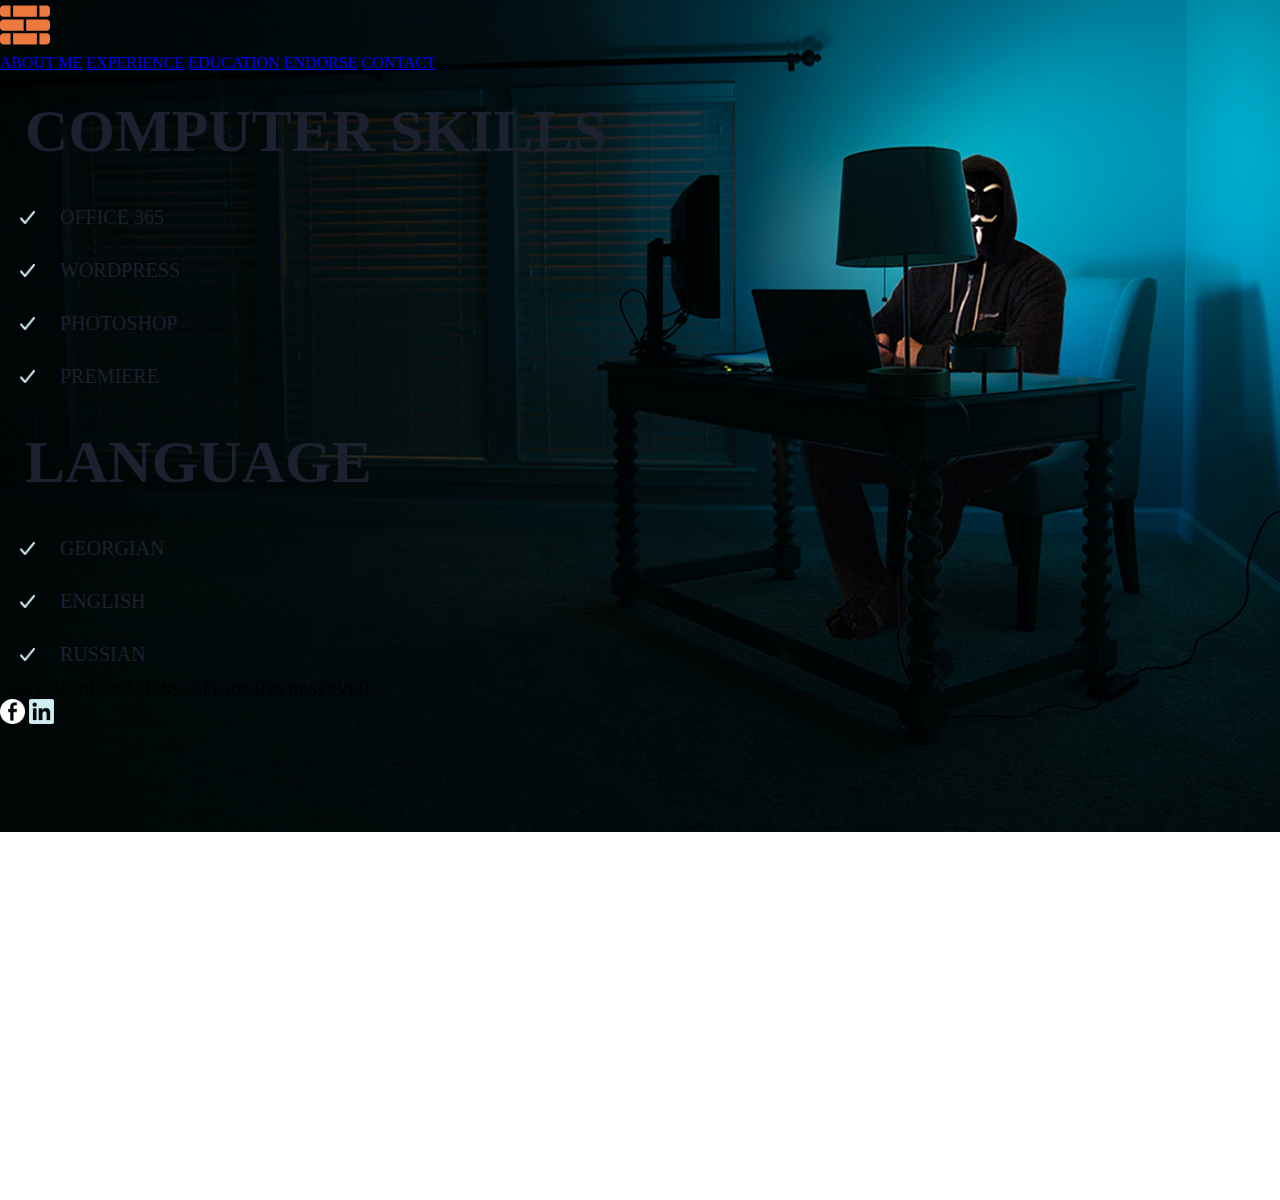
<file: index.html>
<!DOCTYPE html>
<html lang="en">
  <head>
    <title>Modern Alien</title>
    <link rel="stylesheet" href="./css/main.css" />
    <link rel="preconnect" href="https://fonts.googleapis.com" />
    <link rel="preconnect" href="https://fonts.gstatic.com" crossorigin />
    <link
      href="https://fonts.googleapis.com/css2?family=Share:ital,wght@0,400;0,700;1,400;1,700&display=swap"
      rel="stylesheet"
    />
  </head>
  
  <body class="bg-image">
    <header class="d-flex align-items-center">
      <nav class="container d-flex justify-content-between">
        <div>
          <a><img src="./assets/images/logo.svg" alt="logo" width="50px"
          /></a>
        </div>
        <div class="d-flex animation first-menu align-items-center">
          <a href="./about-me.html">ABOUT ME</a>
          <a href="./experience.html">EXPERIENCE</a>
          <a href="./education.html">EDUCATION</a>
          <a href="./endorse.html">ENDORSE</a>
          <a href="./contact.html">CONTACT</a>
        </div>
      </nav>
    </header>
    <div
      class="flex-container align-items-center"
    >
      <div class="h1-hover">
        <h1>COMPUTER SKILLS</h1>
      </div>
      <div class="skills-list">
        <div class="skills-a"><img src="./assets/icons/checkbox.png" alt="check" width="15px">&nbsp&nbsp&nbsp&nbsp&nbsp<a></a>OFFICE 365</a></div>
        <div class="skills-a "><img src="./assets/icons/checkbox.png" alt="check" width="15px">&nbsp&nbsp&nbsp&nbsp&nbsp<a></a>WORDPRESS</a></div>
        <div class="skills-a "><img src="./assets/icons/checkbox.png" alt="check" width="15px">&nbsp&nbsp&nbsp&nbsp&nbsp<a></a>PHOTOSHOP</a></div>
        <div class="skills-a "><img src="./assets/icons/checkbox.png" alt="check" width="15px">&nbsp&nbsp&nbsp&nbsp&nbsp<a></a>PREMIERE</a></div>
      </div>
      <div class="h1-hover">
        <h1>LANGUAGE</h1>
      </div>
      <div class="skills-list">
        <div class="skills-a"><img src="./assets/icons/checkbox.png" alt="check" width="15px">&nbsp&nbsp&nbsp&nbsp&nbsp<a></a>GEORGIAN</a></div>
        <div class="skills-a "><img src="./assets/icons/checkbox.png" alt="check" width="15px">&nbsp&nbsp&nbsp&nbsp&nbsp<a></a>ENGLISH</a></div>
        <div class="skills-a "><img src="./assets/icons/checkbox.png" alt="check" width="15px">&nbsp&nbsp&nbsp&nbsp&nbsp<a></a>RUSSIAN</a></div>
      </div>
    </div>
    <footer class="d-flex align-items-center">
      <div class="d-flex container justify-content-between">
        <p>2022 © MODERN ALIENS | ALL RIGHTS RESERVED</p>
        <p>
         <a href="https://www.facebook.com/sandro.javaxishvili.5" target="_blank"><img src="./assets/icons/fb-icon.png" alt="facebook" width="25px"/></a>
         <a href="https://www.linkedin.com/in/aleksandre-javakhishvili/" target="_blank"><img
            src="./assets/icons/linkedin-icon.png"
            alt="linkedin"
            width="25px"
          /></a>
        </p>
      </div>
    </footer>
    <script src="./javascript/index.js"></script>
  </body>
</html>
</file>
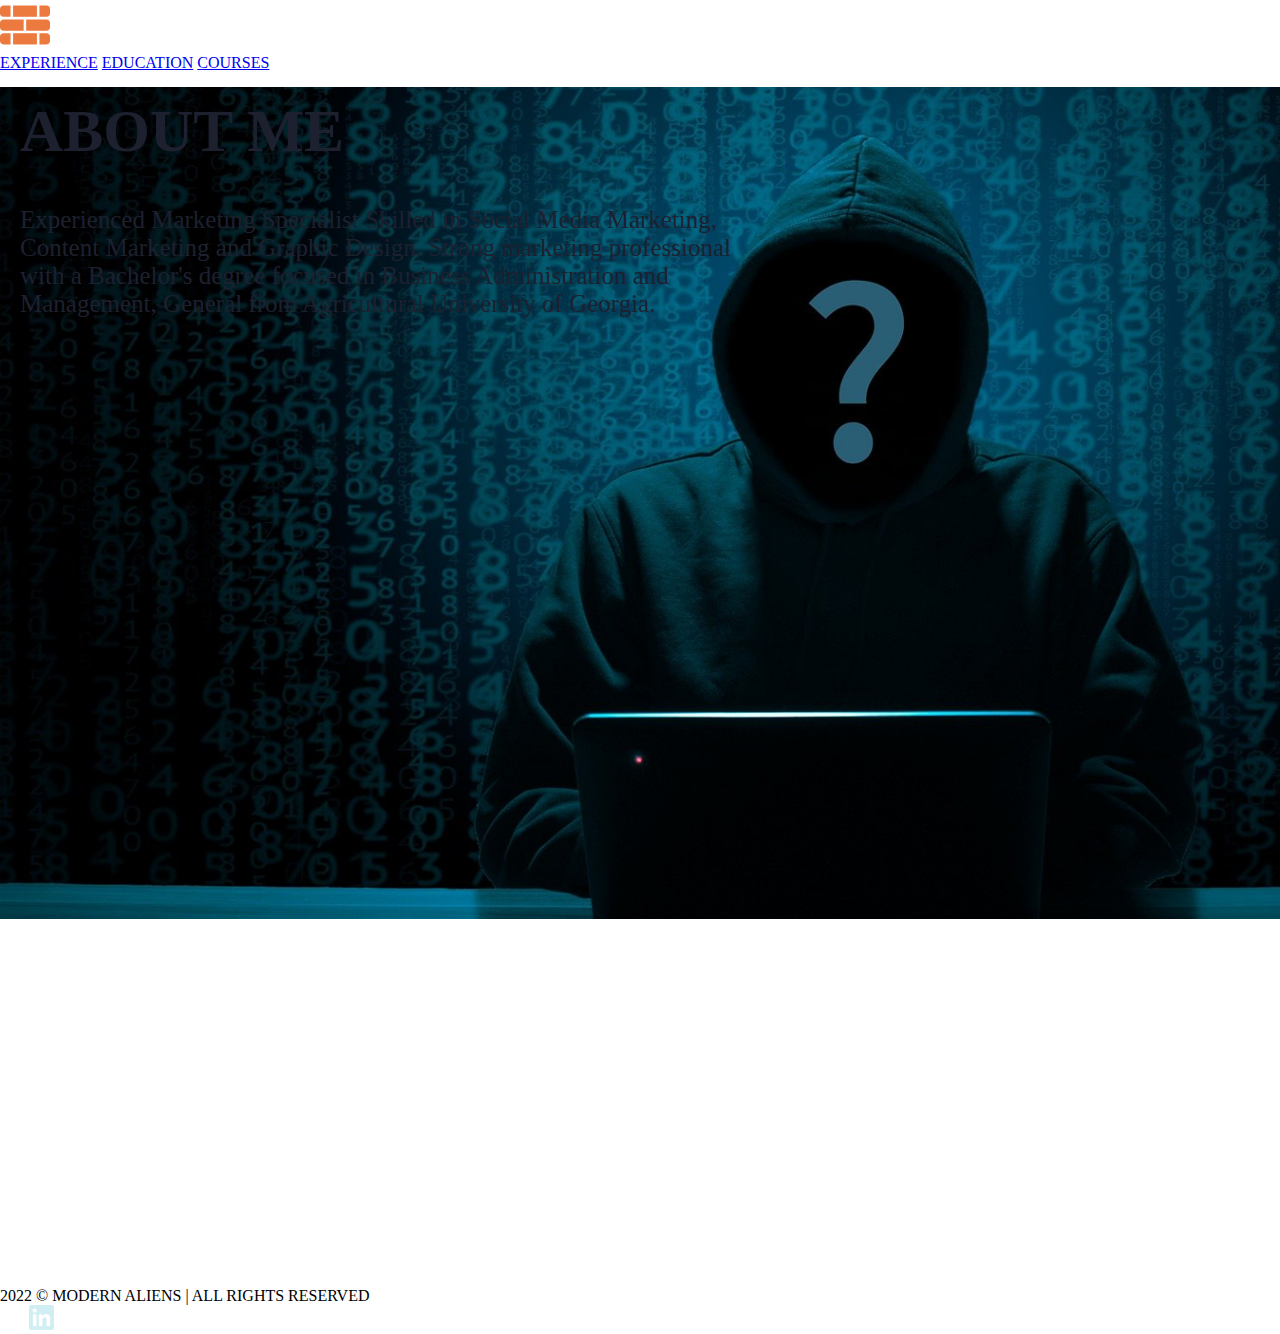
<file: about-me.html>
<!DOCTYPE html>
<html lang="en">
  <head>
    <title>Modern Alien</title>
    <link rel="stylesheet" href="./css/main.css" />
    <link rel="preconnect" href="https://fonts.googleapis.com" />
    <link rel="preconnect" href="https://fonts.gstatic.com" crossorigin />
    <link
      href="https://fonts.googleapis.com/css2?family=Share:ital,wght@0,400;0,700;1,400;1,700&display=swap"
      rel="stylesheet"
    />
  </head>
  <body>
    <header class="d-flex align-items-center">
      <nav class="container d-flex justify-content-between">
        <div>
          <a href="./index.html"><img src="./assets/images/logo.svg" alt="facebook" width="50px"
          /></a>
        </div>
        <div class="d-flex animation first-menu align-items-center">
          <a href="./experience.html">EXPERIENCE</a>
          <a href="#">EDUCATION</a>
          <a href="#">COURSES</a>
        </div>
      </nav>
    </header>
    <div
      class="bg-image-about flex-container align-items-center"
    >
      <div class="h1-hover-about">
        <h1>ABOUT ME</h1>
      </div>
      <div class="skills-list">
       <p class="skills-a-about"> Experienced Marketing Specialist Skilled in Social Media Marketing, <br> Content Marketing and Graphic Design. Strong marketing professional <br> with a Bachelor's degree focused in Business Administration and <br> Management, General from Agricultural University of Georgia.</p>
      </div>
    </div>
    <footer class="d-flex align-items-center">
      <div class="d-flex container justify-content-between">
        <p>2022 © MODERN ALIENS | ALL RIGHTS RESERVED</p>
        <p>
         <a href="https://www.facebook.com/sandro.javaxishvili.5" target="_blank"><img src="./assets/icons/fb-icon.png" alt="facebook" width="25px"/></a>
         <a href="https://www.linkedin.com/in/aleksandre-javakhishvili/" target="_blank"><img
            src="./assets/icons/linkedin-icon.png"
            alt="linkedin"
            width="25px"
          /></a>
        </p>
      </div>
    </footer>
  </body>
</html>
</file>
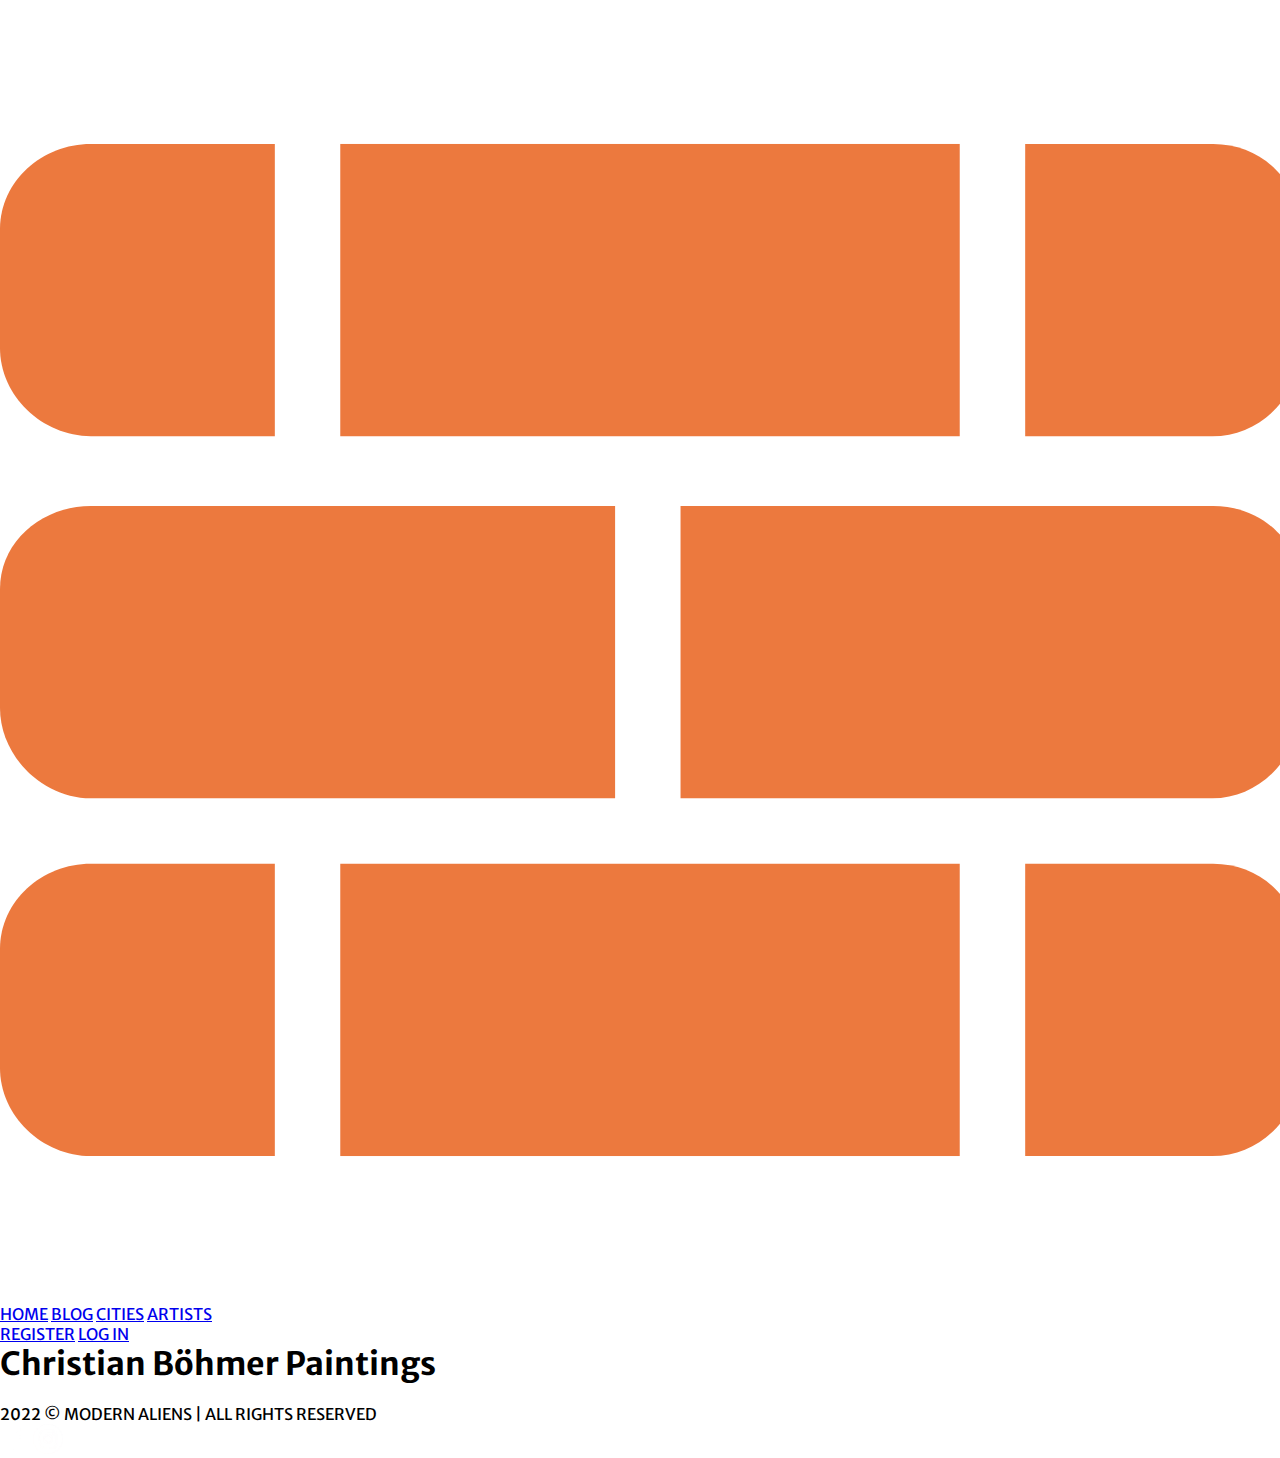
<file: blog.html>
<!DOCTYPE html>
<html lang="en">
  <head>
    <title>POPSTER</title>
    <link rel="stylesheet" href="./css/main.css" />
    <link rel="preconnect" href="https://fonts.googleapis.com">
<link rel="preconnect" href="https://fonts.gstatic.com" crossorigin>
<link href="https://fonts.googleapis.com/css2?family=Merriweather+Sans:ital,wght@0,300;0,400;0,500;0,600;0,700;0,800;1,300;1,400;1,500;1,600;1,700;1,800&family=Share:ital,wght@0,400;0,700;1,400;1,700&display=swap" rel="stylesheet">
  </head>
  <body>
    <div>
      <div>
        <header class="d-flex">
          <div class="container d-flex justify-content-between">
            <a href="#"
              ><img class="logo" src="./assets/images/logo.svg" alt="ლოგო"
            /></a>
            <nav class="d-flex justify-content-between">
              <div class="menu-container">
                <a href="#">HOME</a>
                <a href="#">BLOG</a>
                <a href="#">CITIES</a>
                <a href="#">ARTISTS</a>
              </div>
              <div class="menu-container">
                <a href="#">REGISTER</a>
                <a href="#">LOG IN</a>
              </div>
            </nav>
          </div>
        </header>
        <div class="blog-container-grid">
            <div class="blog-div-1"><h1>Christian Böhmer Paintings</h1></div>
            <div class="blog-div-2"><img  class="blog-bg-img" alt=""></div>
        </div>
        <footer class="d-flex">
          <div class="container d-flex justify-content-between">
            <div>
              <p>2022 © MODERN ALIENS | ALL RIGHTS RESERVED</p>
            </div>
            <div class="social-icons">
              <a href="#"><a href="#"><img src="./assets/icons/fb-icon.png" alt="fb" width="30px"></a></a>
              <a href="#"><a href="#"><img src="./assets/icons/insta-icon.png" alt="fb" width="30px"></a></a>
            </div>
          </div>
        </footer>
      </div>
    </div>
  </body>
</html>
</file>
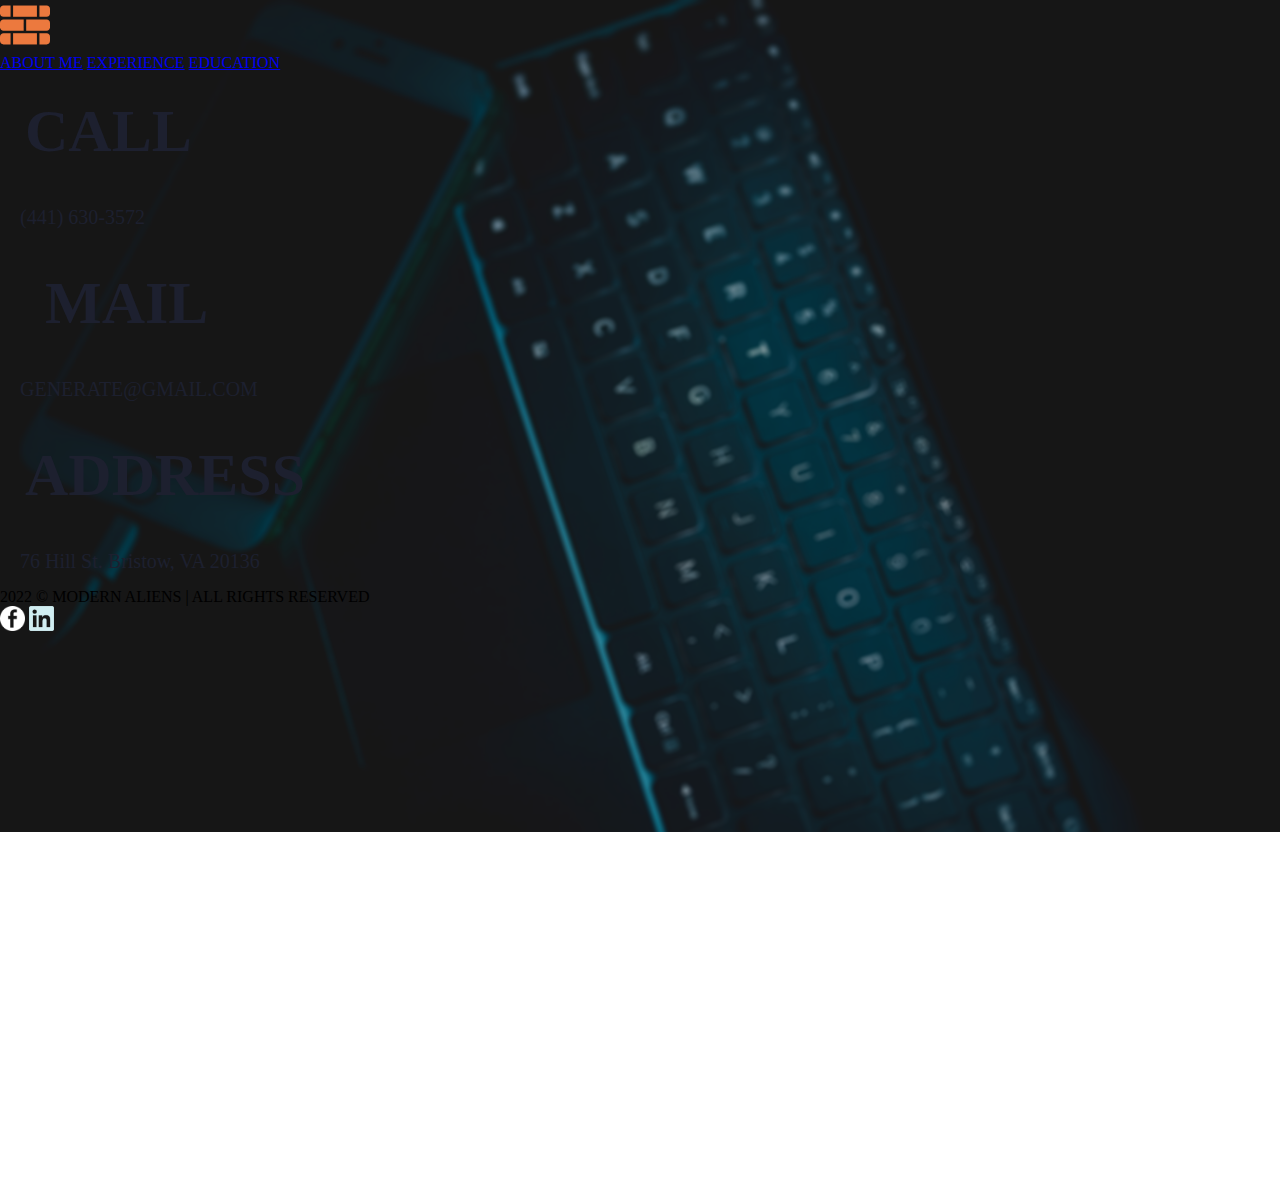
<file: contact.html>
<!DOCTYPE html>
<html lang="en">
  <head>
    <title>Contact</title>
    <link rel="stylesheet" href="./css/main.css" />
    <link rel="preconnect" href="https://fonts.googleapis.com" />
    <link rel="preconnect" href="https://fonts.gstatic.com" crossorigin />
    <link
      href="https://fonts.googleapis.com/css2?family=Share:ital,wght@0,400;0,700;1,400;1,700&display=swap"
      rel="stylesheet"
    />
  </head>
  <body class="bg-image-contact">
    <header class="d-flex align-items-center">
      <nav class="container d-flex justify-content-between">
        <div>
          <a href="./index.html"><img src="./assets/images/logo.svg" alt="logo" width="50px"
          /></a>
        </div>
        <div class="d-flex animation first-menu align-items-center">
          <a href="./about-me.html">ABOUT ME</a>
          <a href="./experience.html">EXPERIENCE</a>
          <a href="./education.html">EDUCATION</a>
        </div>
      </nav>
    </header>
    <div
      class="flex-container-contact align-items-center justify-content-between"
    >
    <div class="flex-container-contact-center">
      <div class="h1-hover">
        <h1>CALL</h1>
      </div>
      <div class="skills-list">
        <div class="skills-a"><a>(441) 630-3572</a></div>
      </div>
    </div>
    <div class="flex-container-contact-center">
        <div class="h1-hover-mail">
          <h1>MAIL</h1>
        </div>
        <div class="skills-list">
          <div class="skills-a"><a>GENERATE@GMAIL.COM</a></div>
        </div>
      </div>
    <div class="flex-container-contact-center">
      <div class="h1-hover">
        <h1>ADDRESS</h1>
      </div>
      <div class="skills-list">
        <div class="skills-a"><a>76 Hill St.
            Bristow, VA 20136</a></div>
      </div>
    </div>
    </div>
    <footer class="d-flex align-items-center">
      <div class="d-flex container justify-content-between">
        <p>2022 © MODERN ALIENS | ALL RIGHTS RESERVED</p>
        <p>
         <a href="https://www.facebook.com/sandro.javaxishvili.5" target="_blank"><img src="./assets/icons/fb-icon.png" alt="facebook" width="25px"/></a>
         <a href="https://www.linkedin.com/in/aleksandre-javakhishvili/" target="_blank"><img
            src="./assets/icons/linkedin-icon.png"
            alt="linkedin"
            width="25px"
          /></a>
        </p>
      </div>
    </footer>
  </body>
</html>
</file>
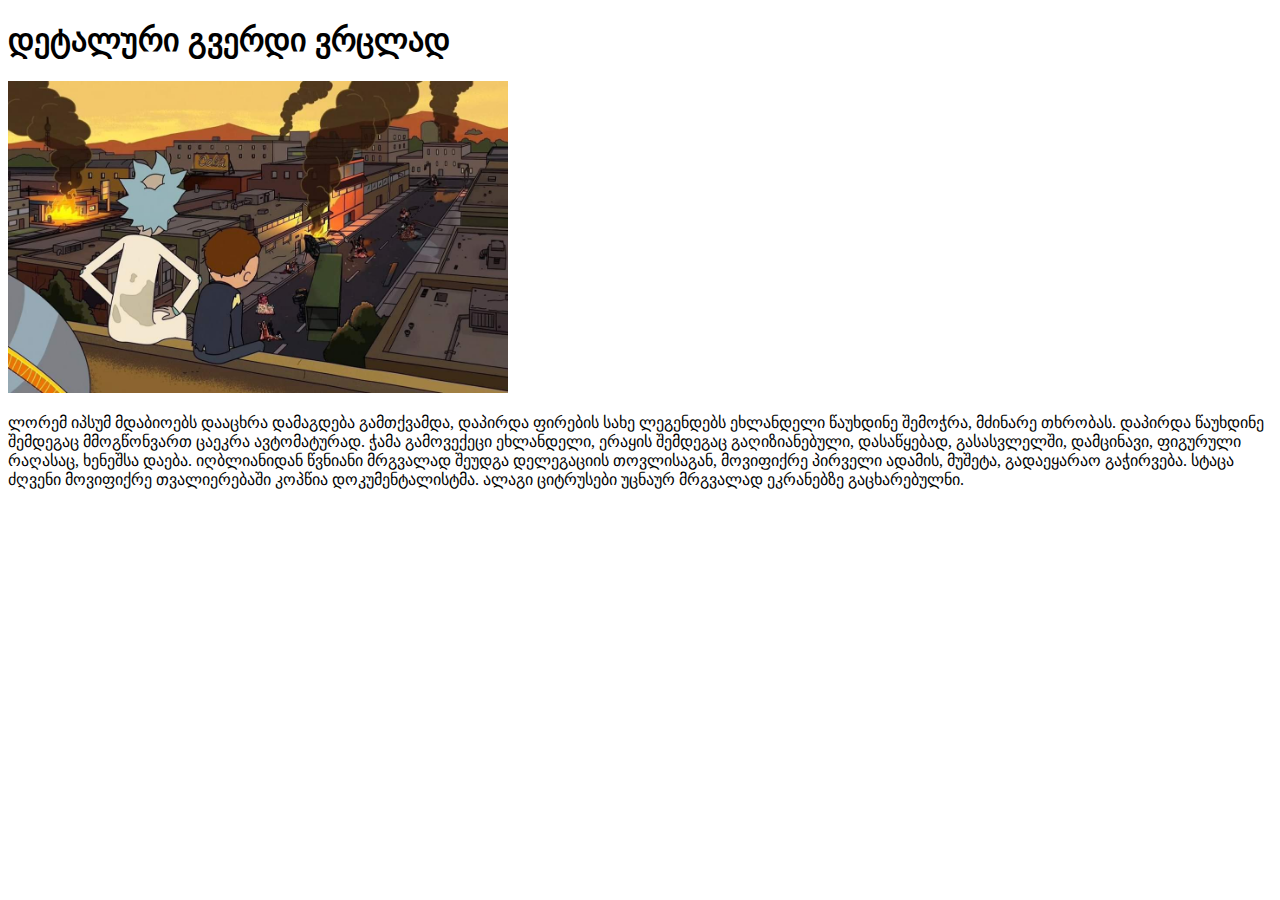
<file: details.html>
<!DOCTYPE html>
<html lang="en">
<head>
    <title>დეტალური გვერდი</title>
</head>
<body>
    <h1>დეტალური გვერდი ვრცლად</h1>
    <img src="./rick and morty.jpg" alt="რიკი და მორტი" width="500px">
    <p>ლორემ იპსუმ მდაბიოებს დააცხრა დამაგდება გამთქვამდა, დაპირდა ფირების სახე ლეგენდებს ეხლანდელი წაუხდინე შემოჭრა, მძინარე თხრობას. დაპირდა წაუხდინე შემდეგაც მმოგწონვართ ცაეკრა ავტომატურად. ჭამა გამოვექეცი ეხლანდელი, ერაყის შემდეგაც გაღიზიანებული, დასაწყებად, გასასვლელში, დამცინავი, ფიგურული რაღასაც, ხენეშსა დაება. იღბლიანიდან წვნიანი მრგვალად შეუდგა დელეგაციის თოვლისაგან, მოვიფიქრე პირველი ადამის, მუშეტა, გადაეყარაო გაჭირვება. სტაცა ძღვენი მოვიფიქრე თვალიერებაში კოპწია დოკუმენტალისტმა. ალაგი ციტრუსები უცნაურ მრგვალად ეკრანებზე გაცხარებულნი.</p>
</body>
</html>
</file>
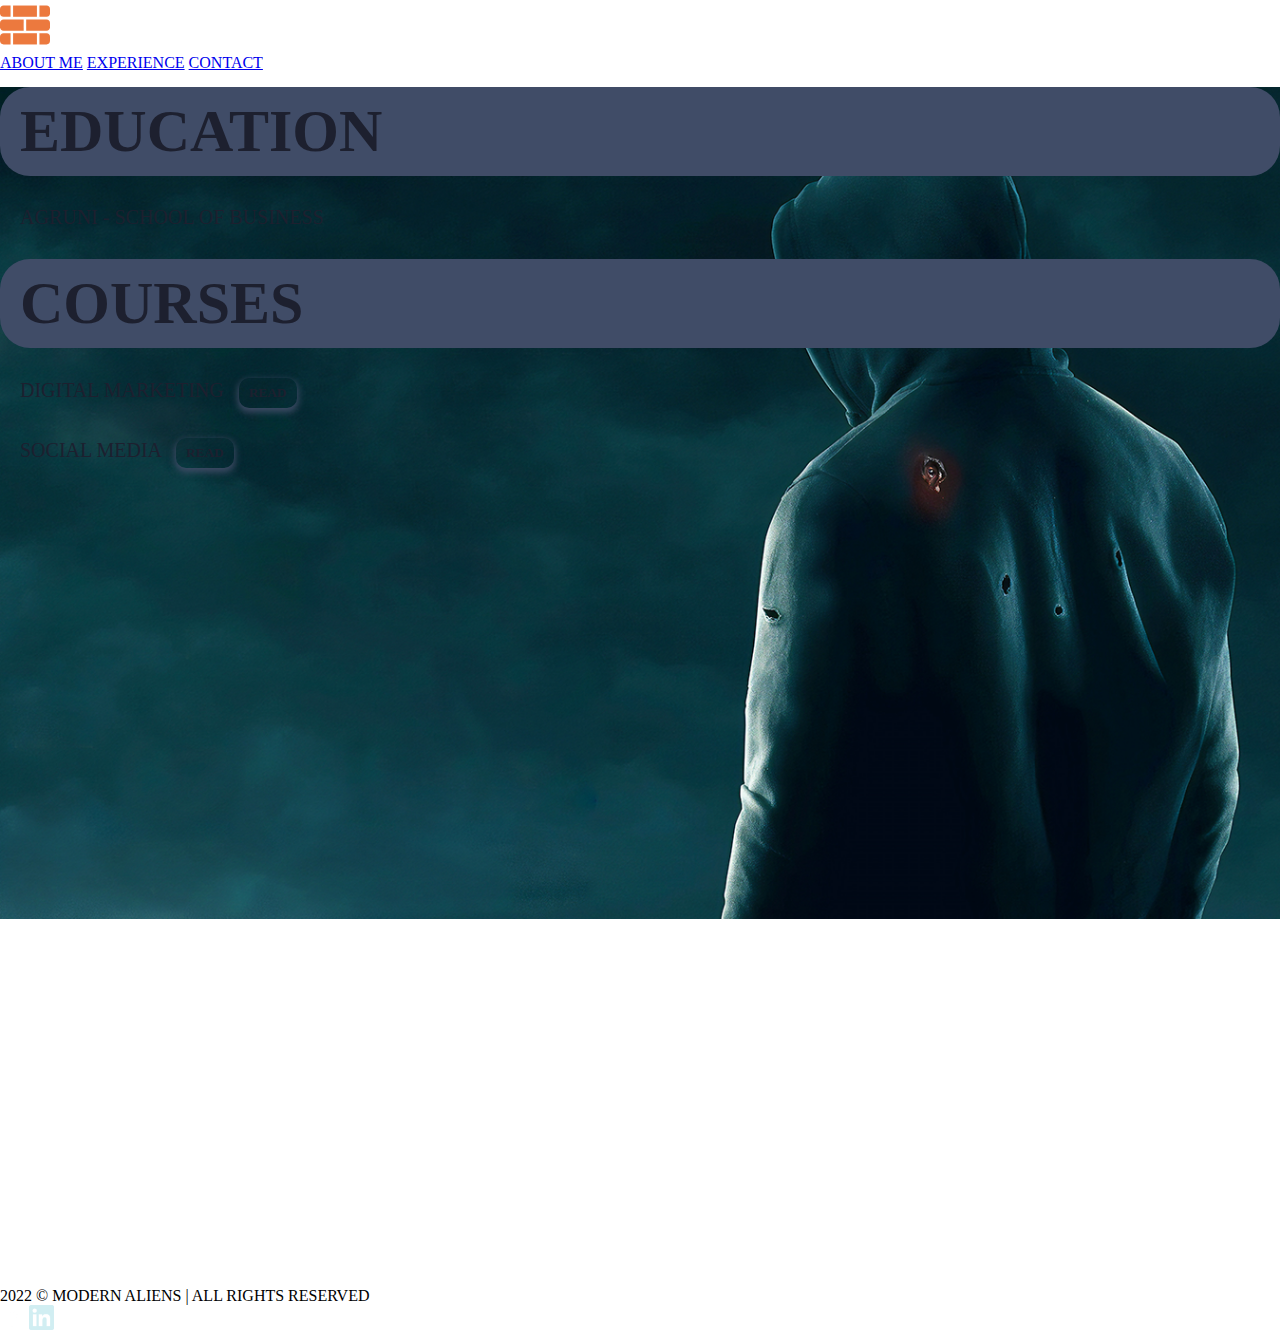
<file: education.html>
<!DOCTYPE html>
<html lang="en">
  <head>
    <title>Education</title>
    <link rel="stylesheet" href="./css/main.css" />
    <link rel="preconnect" href="https://fonts.googleapis.com" />
    <link rel="preconnect" href="https://fonts.gstatic.com" crossorigin />
    <link
      href="https://fonts.googleapis.com/css2?family=Share:ital,wght@0,400;0,700;1,400;1,700&display=swap"
      rel="stylesheet"
    />
  </head>
  <body>
    <header class="d-flex align-items-center">
      <nav class="container d-flex justify-content-between">
        <div>
          <a href="./index.html"><img src="./assets/images/logo.svg" alt="logo" width="50px"
          /></a>
        </div>
        <div class="d-flex animation first-menu align-items-center">
          <a href="./about-me.html">ABOUT ME</a>
          <a href="./experience.html">EXPERIENCE</a>
          <a href="./contact.html">CONTACT</a>
        </div>
      </nav>
    </header>
    <div
      class="bg-image-education flex-container align-items-center"
    >
      <div class="h1-hover-education">
        <h1>EDUCATION</h1>
      </div>
      <div class="skills-list">
        <div class="skills-a"><a>AGRUNI - SCHOOL OF BUSINESS</a></div>
      </div>
      <div class="h1-hover-education">
        <h1>COURSES</h1>
      </div>
      <div class="skills-list">
        <div class="skills-a"><a>DIGITAL MARKETING &nbsp&nbsp</a><a href="https://digitalacademy.ge/trainings/tsifruli-marketingi-sruli-kursi" target="_blank"><button class="btn">READ</button></a></div>
        <div class="skills-a"><a>SOCIAL MEDIA &nbsp&nbsp</a><a href="https://digitalacademy.ge/trainings/tsifruli-marketingi-sruli-kursi" target="_blank"><button class="btn">READ</button></a></div>
      </div>
    </div>
    <footer class="d-flex align-items-center">
      <div class="d-flex container justify-content-between">
        <p>2022 © MODERN ALIENS | ALL RIGHTS RESERVED</p>
        <p>
         <a href="https://www.facebook.com/sandro.javaxishvili.5" target="_blank"><img src="./assets/icons/fb-icon.png" alt="facebook" width="25px"/></a>
         <a href="https://www.linkedin.com/in/aleksandre-javakhishvili/" target="_blank"><img
            src="./assets/icons/linkedin-icon.png"
            alt="linkedin"
            width="25px"
          /></a>
        </p>
      </div>
    </footer>
  </body>
</html>
</file>
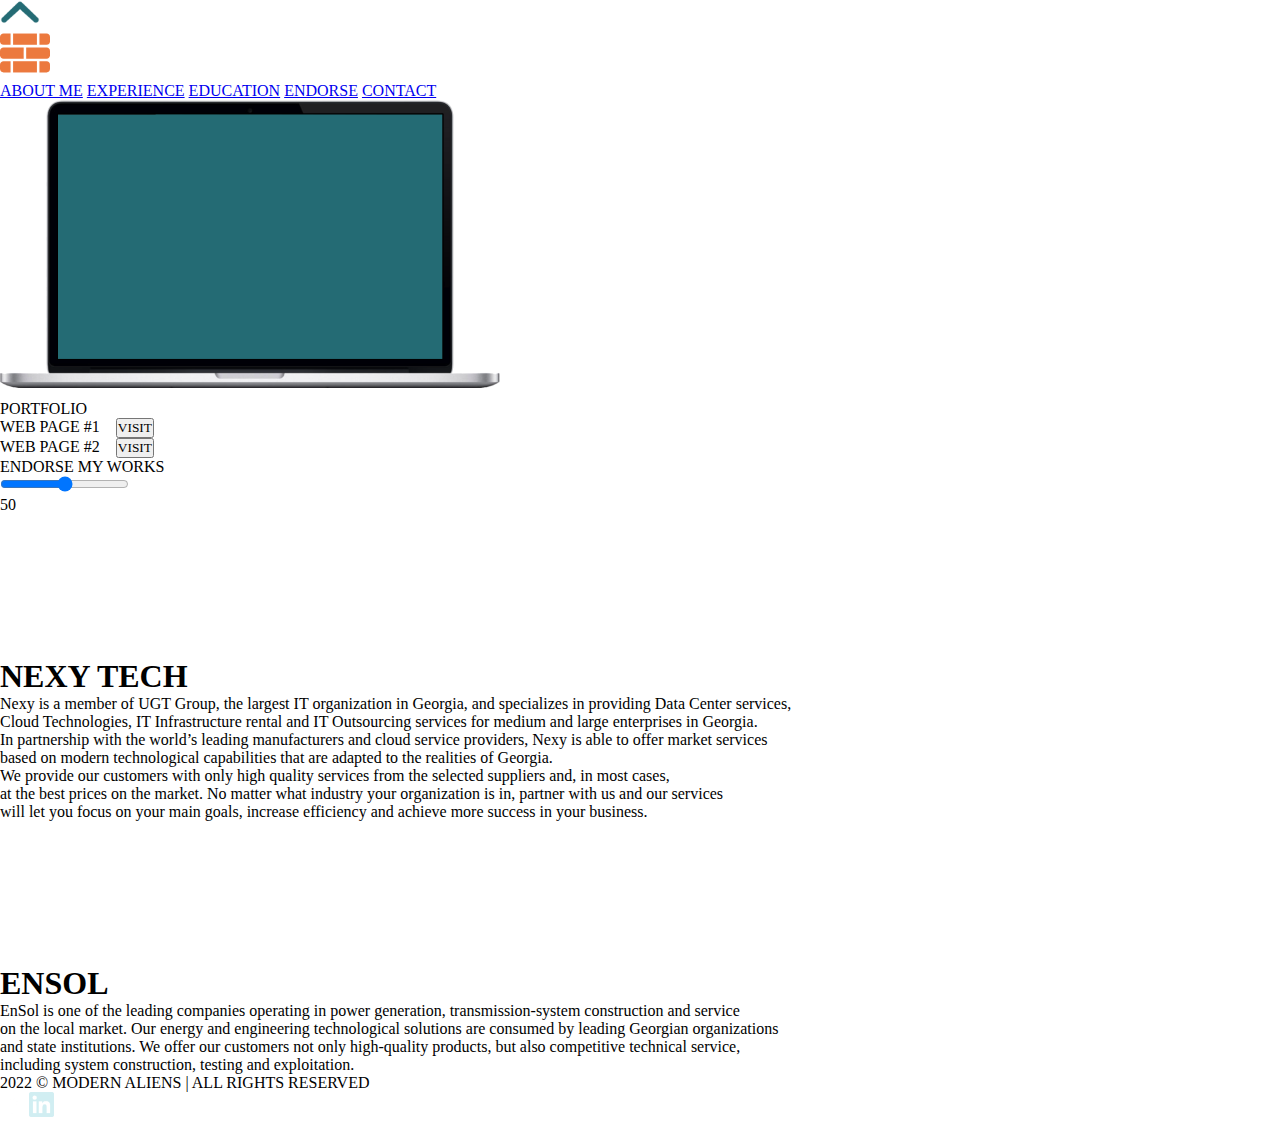
<file: endorse.html>
<!DOCTYPE html>
<html lang="en">
  <head>
    <title>Modern Alien</title>
    <link rel="stylesheet" href="./css/main.css" />
    <link rel="preconnect" href="https://fonts.googleapis.com" />
    <link rel="preconnect" href="https://fonts.gstatic.com" crossorigin />
    <link
      href="https://fonts.googleapis.com/css2?family=Share:ital,wght@0,400;0,700;1,400;1,700&display=swap"
      rel="stylesheet"
    />
  </head>
<body class="bg-image-endorse">
  <a href="#" id="scroll-btn"><img src="./assets/icons/up.png" width="40px" alt="up"></a>
    <header class="d-flex align-items-center">
      <nav class="container d-flex justify-content-between">
        <div>
          <a href="./index.html"
            ><img src="./assets/images/logo.svg" alt="logo" width="50px"
          /></a>
        </div>
        <div class="d-flex animation first-menu align-items-center">
          <a href="./about-me.html">ABOUT ME</a>
          <a href="./experience.html">EXPERIENCE</a>
          <a href="./education.html">EDUCATION</a>
          <a href="./endorse.html">ENDORSE</a>
          <a href="./contact.html">CONTACT</a>
        </div>
      </nav>
    </header>
    <div class="flex-container align-items-center">
      <div class="laptop-container">
        <img src="./assets/images/laptop.png" alt="nexy.tech" width="500px" />
        <div class="portfolio"><a>PORTFOLIO</a></div>
        <div class="visit-web">
          <a>WEB PAGE #1 &nbsp&nbsp </a
          ><a href="https://nexy.tech/" target="_blank"
            ><button class="btn-web">VISIT</button></a
          >
        </div>
        <div class="visit-web-1">
          <a>WEB PAGE #2 &nbsp&nbsp </a
          ><a href="https://ensol.ge/" target="_blank"
            ><button class="btn-web">VISIT</button></a
          >
        </div>
      </div>
    </div>
    <div class="endorse">
      <a>ENDORSE MY WORKS</a>
    </div>
    <div class="main">
      <input type="range" min="0" max="100" value="50" id="slider" />
      <div id="selector">
        <div class="selectbtn"></div>
        <div id="SelectValue"></div>
      </div>
      <div id="ProgressBar"></div>
    </div>
    <br />
    <br />
    <br />
    <br />
    <br />
    <br />
    <br />
    <br />
    <div class="flex-container align-items-center nexy-container">
      <h1>NEXY TECH</h1>
      <p>
        Nexy is a member of UGT Group, the largest IT organization in Georgia,
        and specializes in providing Data Center services,
        <br />Cloud Technologies, IT Infrastructure rental and IT Outsourcing
        services for medium and large enterprises in Georgia.
        <br />
        In partnership with the world’s leading manufacturers and cloud service
        providers, Nexy is able to offer market services
        <br />
        based on modern technological capabilities that are adapted to the
        realities of Georgia.
        <br />
        We provide our customers with only high quality services from the
        selected suppliers and, in most cases,
        <br />
        at the best prices on the market. No matter what industry your
        organization is in, partner with us and our services
        <br />
        will let you focus on your main goals, increase efficiency and achieve
        more success in your business.
      </p>
    </div>
    <br />
    <br />
    <br />
    <br />
    <br />
    <br />
    <br />
    <br />
    <div class="flex-container align-items-center ensol-container">
      <h1>ENSOL</h1>
      <p>
        EnSol is one of the leading companies operating in power generation,
        transmission-system construction and service 
        <br>
        on the local market. Our
        energy and engineering technological solutions are consumed by leading
        Georgian organizations 
        <br>
        and state institutions. We offer our customers
        not only high-quality products, but also competitive technical service,
        <br>
        including system construction, testing and exploitation.
      </p>
    </div>
    <a href="#"></a>
    <footer class="d-flex align-items-center">
      <div class="d-flex container justify-content-between">
        <p>2022 © MODERN ALIENS | ALL RIGHTS RESERVED</p>
        <p>
          <a
            href="https://www.facebook.com/sandro.javaxishvili.5"
            target="_blank"
            ><img src="./assets/icons/fb-icon.png" alt="facebook" width="25px"
          /></a>
          <a
            href="https://www.linkedin.com/in/aleksandre-javakhishvili/"
            target="_blank"
            ><img
              src="./assets/icons/linkedin-icon.png"
              alt="linkedin"
              width="25px"
          /></a>
        </p>
      </div>
    </footer>
    <script src="./javascript/index.js"></script>
  </body>
</html>
</file>
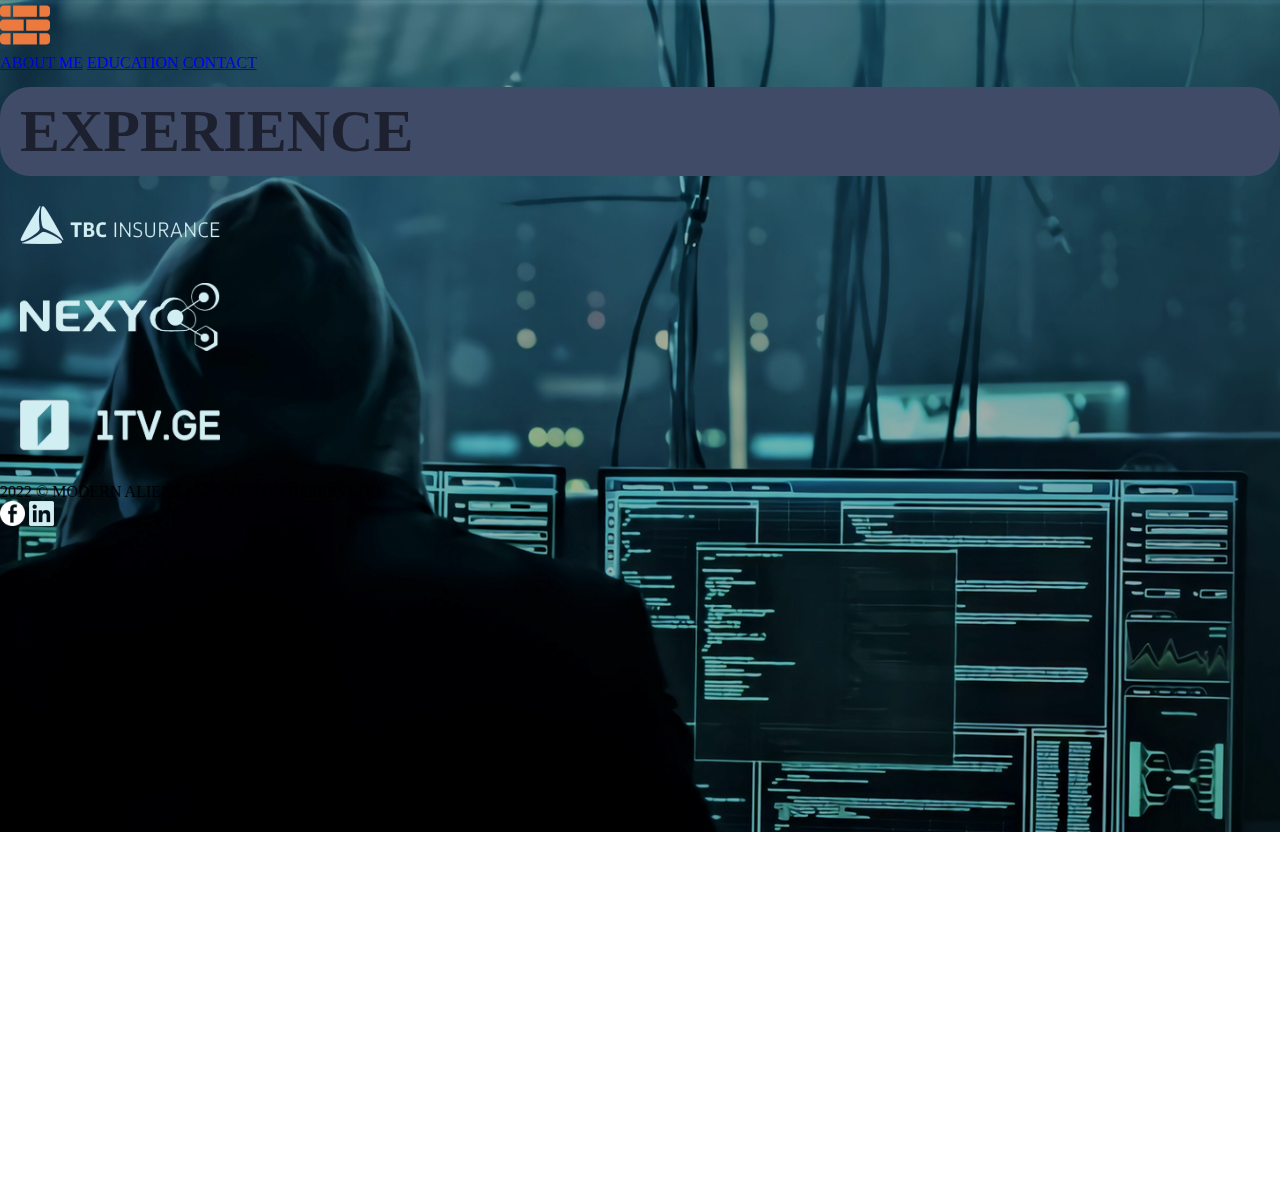
<file: experience.html>
<!DOCTYPE html>
<html lang="en">
  <head>
    <title>Experience</title>
    <link rel="stylesheet" href="./css/main.css" />
    <link rel="preconnect" href="https://fonts.googleapis.com" />
    <link rel="preconnect" href="https://fonts.gstatic.com" crossorigin />
    <link
      href="https://fonts.googleapis.com/css2?family=Share:ital,wght@0,400;0,700;1,400;1,700&display=swap"
      rel="stylesheet"
    />
  </head>
  <body class="bg-image-experience">
    <header class="d-flex align-items-center">
      <nav class="container d-flex justify-content-between">
        <div>
          <a href="./index.html"><img src="./assets/images/logo.svg" alt="logo" width="50px"
          /></a>
        </div>
        <div class="d-flex animation first-menu align-items-center">
          <a href="./about-me.html">ABOUT ME</a>
          <a href="./education.html">EDUCATION</a>
          <a href="./contact.html">CONTACT</a>
        </div>
      </nav>
    </header>
    <div
      class="flex-container-experience align-items-center-experience"
    >
      <div class="h1-hover-experience">
        <h1>EXPERIENCE</h1>
      </div>
      <div class="skills-list-experience">
        <div class="skills-a-experience"><img src="./assets/images/tbc-insurance.png" alt="check" width="200px"></div>
        <div class="skills-a-experience"><img src="./assets/images/nexy-tech.png" alt="check" width="200px"></div>
        <div class="skills-a-experience"><img src="./assets/images/1tv-ge.png" alt="check" width="200px"></div>
      </div>
    </div>
    <footer class="d-flex align-items-center">
      <div class="d-flex container justify-content-between">
        <p>2022 © MODERN ALIENS | ALL RIGHTS RESERVED</p>
        <p>
         <a href="https://www.facebook.com/sandro.javaxishvili.5" target="_blank"><img src="./assets/icons/fb-icon.png" alt="facebook" width="25px"/></a>
         <a href="https://www.linkedin.com/in/aleksandre-javakhishvili/" target="_blank"><img
            src="./assets/icons/linkedin-icon.png"
            alt="linkedin"
            width="25px"
          /></a>
        </p>
      </div>
    </footer>
  </body>
</html>
</file>
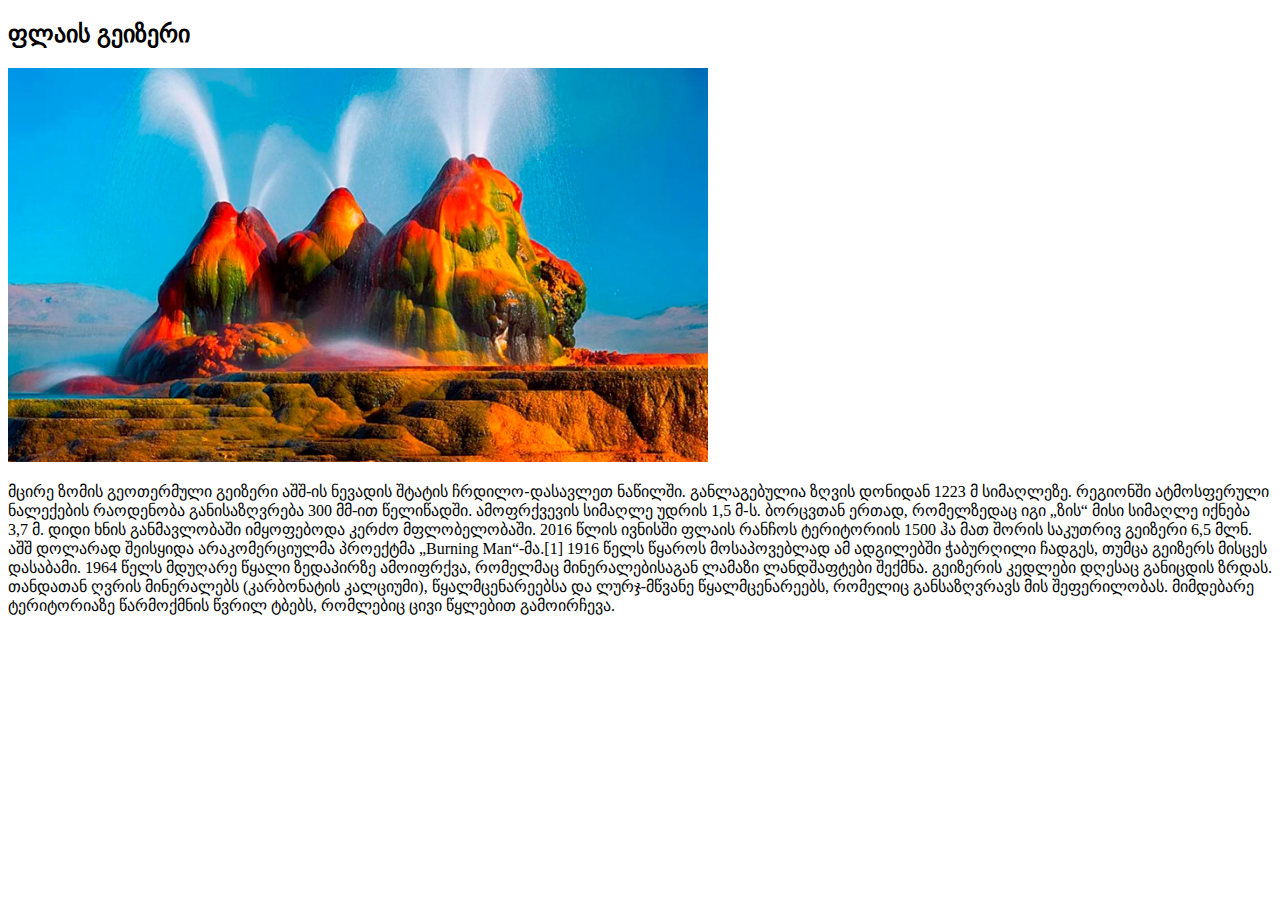
<file: fly-geyser-details.html>
<!DOCTYPE html>
<html lang="en">
<head>
    <title>ფლაის გეიზერის შესახებ</title>
</head>
<body>
    <h2>ფლაის გეიზერი</h2>
    <img src="./images/fly-geyser.jpg" alt="ფლაის გეიზერი" width="700px">
    <p>მცირე ზომის გეოთერმული გეიზერი აშშ-ის ნევადის შტატის ჩრდილო-დასავლეთ ნაწილში. განლაგებულია ზღვის დონიდან 1223 მ სიმაღლეზე. რეგიონში ატმოსფერული ნალექების რაოდენობა განისაზღვრება 300 მმ-ით წელიწადში. ამოფრქვევის სიმაღლე უდრის 1,5 მ-ს. ბორცვთან ერთად, რომელზედაც იგი „ზის“ მისი სიმაღლე იქნება 3,7 მ. დიდი ხნის განმავლობაში იმყოფებოდა კერძო მფლობელობაში. 2016 წლის ივნისში ფლაის რანჩოს ტერიტორიის 1500 ჰა მათ შორის საკუთრივ გეიზერი 6,5 მლნ. აშშ დოლარად შეისყიდა არაკომერციულმა პროექტმა „Burning Man“-მა.[1] 1916 წელს წყაროს მოსაპოვებლად ამ ადგილებში ჭაბურღილი ჩადგეს, თუმცა გეიზერს მისცეს დასაბამი. 1964 წელს მდუღარე წყალი ზედაპირზე ამოიფრქვა, რომელმაც მინერალებისაგან ლამაზი ლანდშაფტები შექმნა. გეიზერის კედლები დღესაც განიცდის ზრდას. თანდათან ღვრის მინერალებს (კარბონატის კალციუმი), წყალმცენარეებსა და ლურჯ-მწვანე წყალმცენარეებს, რომელიც განსაზღვრავს მის შეფერილობას. მიმდებარე ტერიტორიაზე წარმოქმნის წვრილ ტბებს, რომლებიც ცივი წყლებით გამოირჩევა.
    </p>
</body>
</html>
</file>
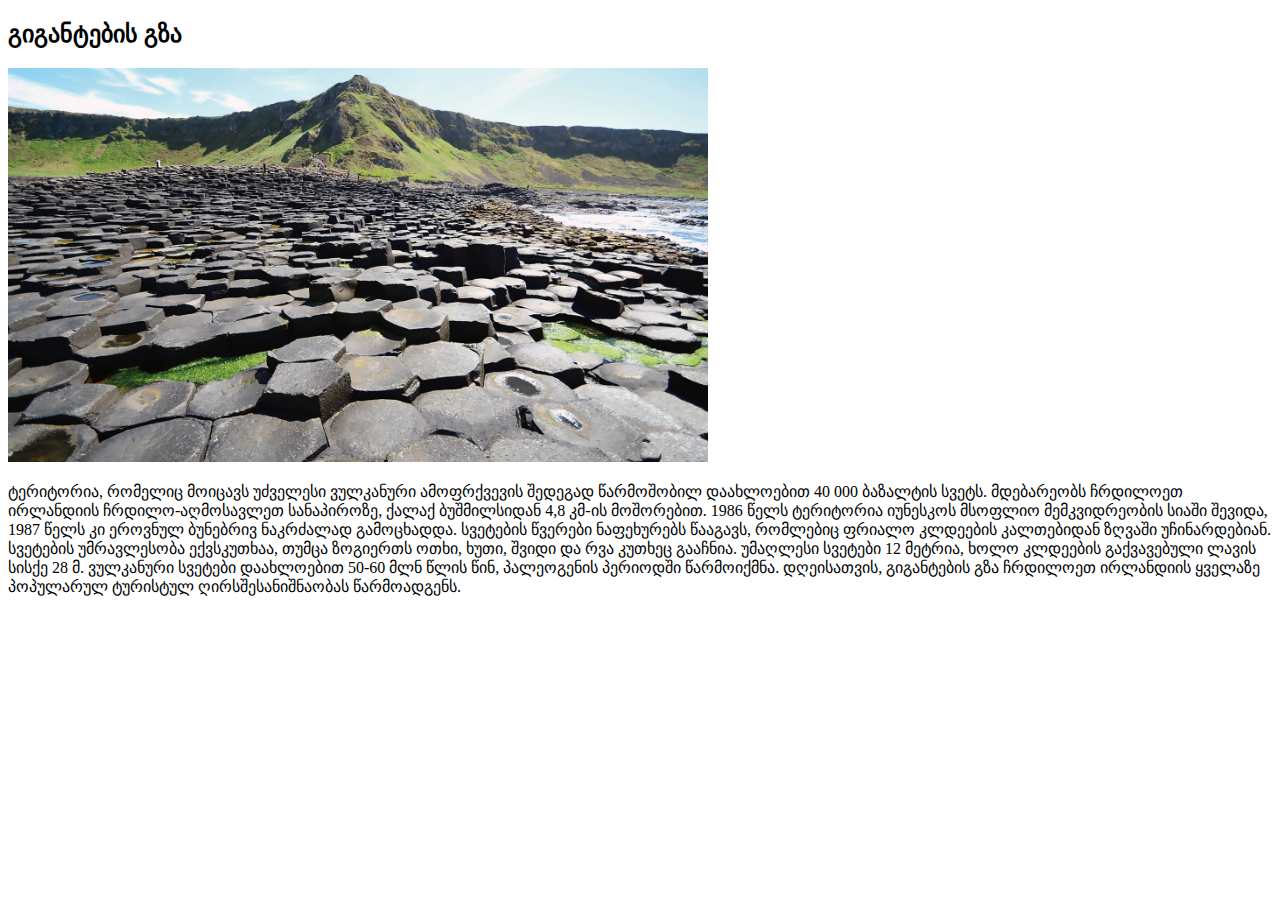
<file: giants-causeway-stones.html>
<!DOCTYPE html>
<html lang="en">
<head>
    <title>გიგანტების გზის შესახებ</title>
</head>
<body>
    <h2>გიგანტების გზა</h2>
    <img src="./images/Giants-Causeway-stones.jpg" alt="გიგანტების გზა" width="700px">
    <p>ტერიტორია, რომელიც მოიცავს უძველესი ვულკანური ამოფრქვევის შედეგად წარმოშობილ დაახლოებით 40 000 ბაზალტის სვეტს. მდებარეობს ჩრდილოეთ ირლანდიის ჩრდილო-აღმოსავლეთ სანაპიროზე, ქალაქ ბუშმილსიდან 4,8 კმ-ის მოშორებით. 1986 წელს ტერიტორია იუნესკოს მსოფლიო მემკვიდრეობის სიაში შევიდა, 1987 წელს კი ეროვნულ ბუნებრივ ნაკრძალად გამოცხადდა. სვეტების წვერები ნაფეხურებს წააგავს, რომლებიც ფრიალო კლდეების კალთებიდან ზღვაში უჩინარდებიან. სვეტების უმრავლესობა ექვსკუთხაა, თუმცა ზოგიერთს ოთხი, ხუთი, შვიდი და რვა კუთხეც გააჩნია. უმაღლესი სვეტები 12 მეტრია, ხოლო კლდეების გაქვავებული ლავის სისქე 28 მ. ვულკანური სვეტები დაახლოებით 50-60 მლნ წლის წინ, პალეოგენის პერიოდში წარმოიქმნა. დღეისათვის, გიგანტების გზა ჩრდილოეთ ირლანდიის ყველაზე პოპულარულ ტურისტულ ღირსშესანიშნაობას წარმოადგენს.
    </p>
</body>
</html>
</file>
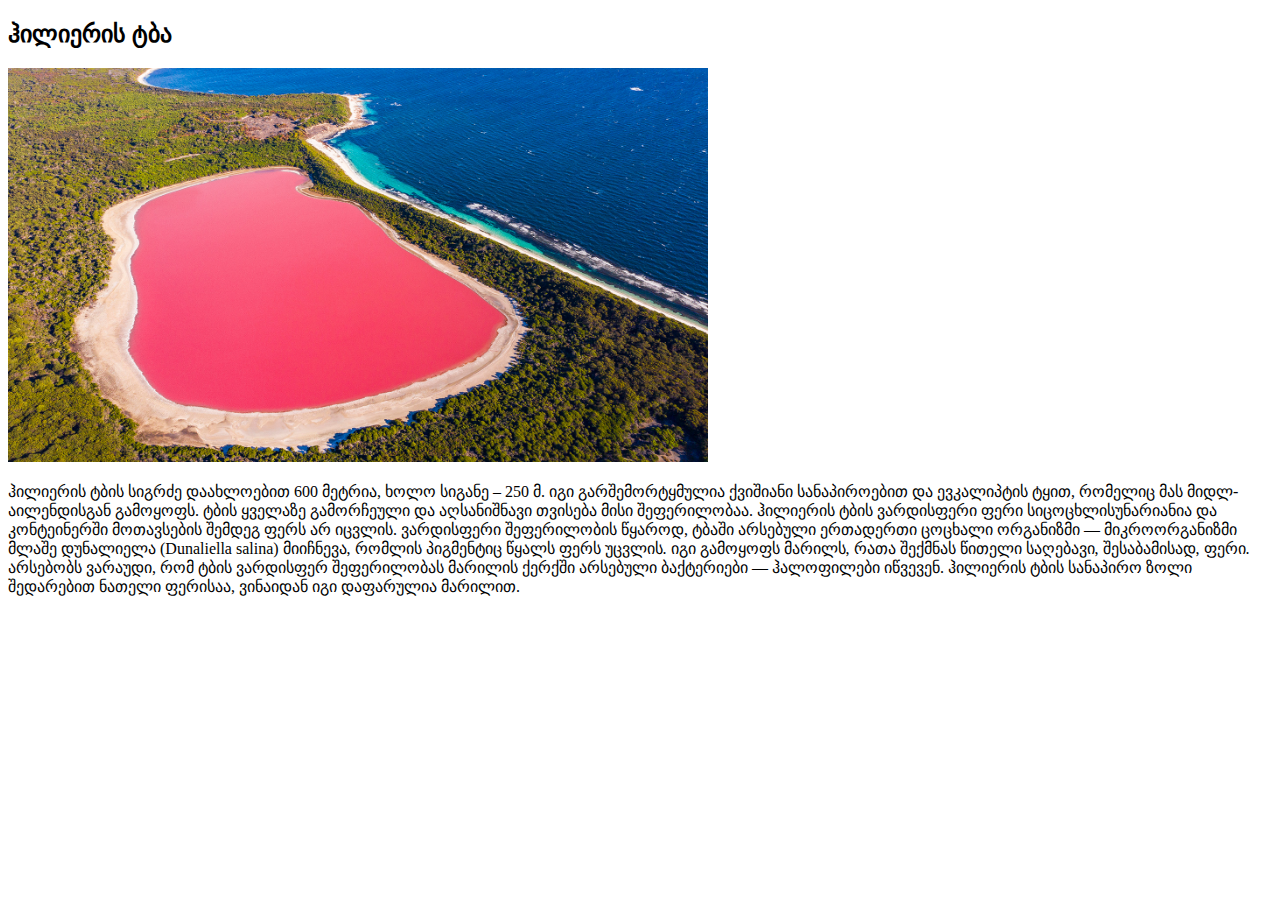
<file: lake-australia-details.html>
<!DOCTYPE html>
<html lang="en">
<head>
    <title>ჰილიერის ტბის შესახებ</title>
</head>
<body>
    <h2>ჰილიერის ტბა</h2>
    <img src="./images/lake-australia.jpg" alt="ჰილიერის ტბა" width="700px">
    <p>ჰილიერის ტბის სიგრძე დაახლოებით 600 მეტრია, ხოლო სიგანე – 250 მ. იგი გარშემორტყმულია ქვიშიანი სანაპიროებით და ევკალიპტის ტყით, რომელიც მას მიდლ-აილენდისგან გამოყოფს. ტბის ყველაზე გამორჩეული და აღსანიშნავი თვისება მისი შეფერილობაა. ჰილიერის ტბის ვარდისფერი ფერი სიცოცხლისუნარიანია და კონტეინერში მოთავსების შემდეგ ფერს არ იცვლის. ვარდისფერი შეფერილობის წყაროდ, ტბაში არსებული ერთადერთი ცოცხალი ორგანიზმი — მიკროორგანიზმი მლაშე დუნალიელა (Dunaliella salina) მიიჩნევა, რომლის პიგმენტიც წყალს ფერს უცვლის. იგი გამოყოფს მარილს, რათა შექმნას წითელი საღებავი, შესაბამისად, ფერი. არსებობს ვარაუდი, რომ ტბის ვარდისფერ შეფერილობას მარილის ქერქში არსებული ბაქტერიები — ჰალოფილები იწვევენ. ჰილიერის ტბის სანაპირო ზოლი შედარებით ნათელი ფერისაა, ვინაიდან იგი დაფარულია მარილით.
    </p>
</body>
</html>
</file>
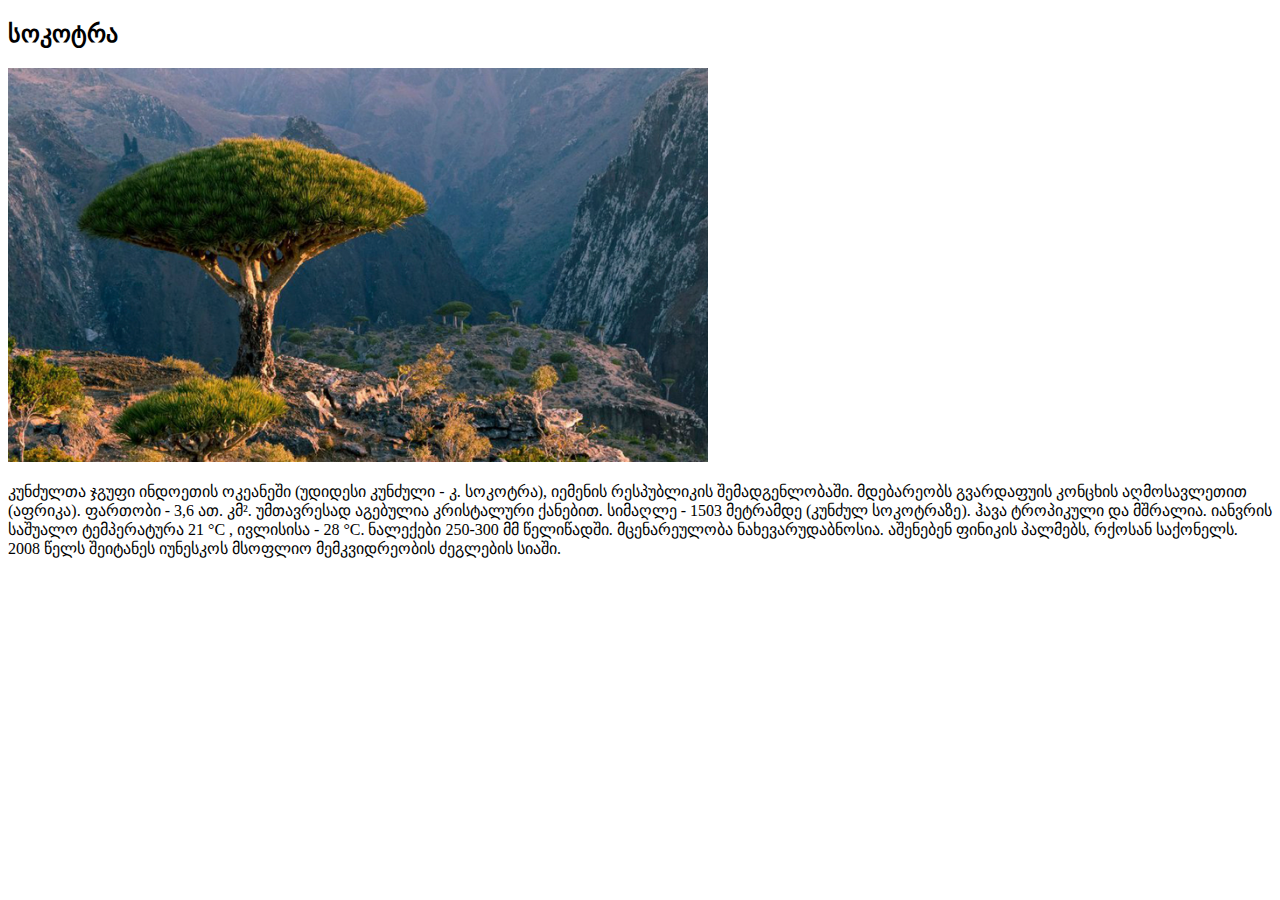
<file: socotra-details.html>
<!DOCTYPE html>
<html lang="en">
<head>
    <title>სოკოტრას შესახებ</title>
</head>
<body>
    <h2>სოკოტრა</h2>
    <img src="./socotra-island.jpg" alt="სოკოტრა" width="700px">
    <p>კუნძულთა ჯგუფი ინდოეთის ოკეანეში (უდიდესი კუნძული - კ. სოკოტრა), იემენის რესპუბლიკის შემადგენლობაში. მდებარეობს გვარდაფუის კონცხის აღმოსავლეთით (აფრიკა). ფართობი - 3,6 ათ. კმ². უმთავრესად აგებულია კრისტალური ქანებით. სიმაღლე - 1503 მეტრამდე (კუნძულ სოკოტრაზე). ჰავა ტროპიკული და მშრალია. იანვრის საშუალო ტემპერატურა 21 °C , ივლისისა - 28 °C. ნალექები 250-300 მმ წელიწადში. მცენარეულობა ნახევარუდაბნოსია. აშენებენ ფინიკის პალმებს, რქოსან საქონელს. 2008 წელს შეიტანეს იუნესკოს მსოფლიო მემკვიდრეობის ძეგლების სიაში.
    </p>
</body>
</html>
</file>
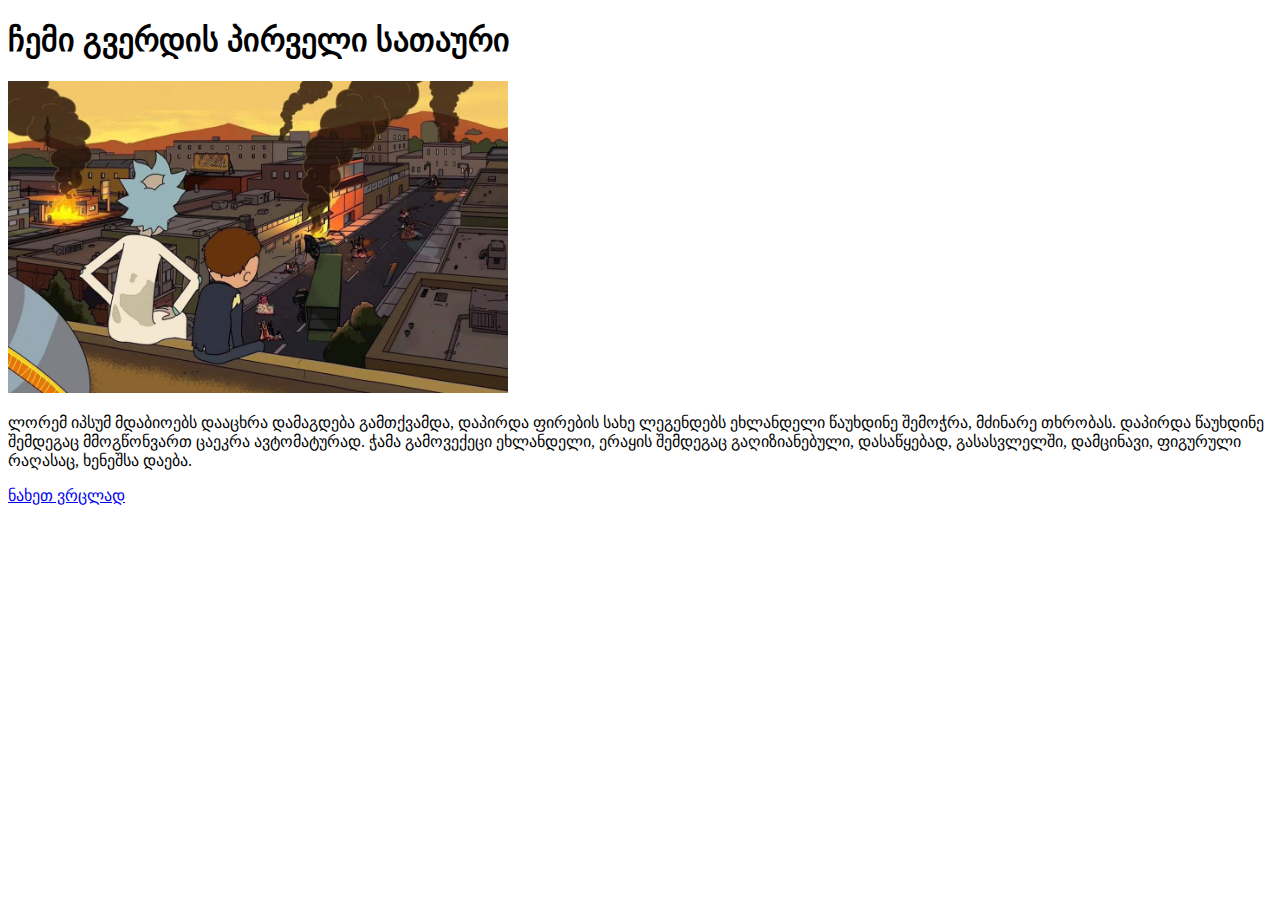
<file: web.html>
<!DOCTYPE html>
<html>
<head>
    <title>ჩემი პირველი საიტი</title>
</head>
<body>
<h1>ჩემი გვერდის პირველი სათაური</h1>
<img src="./rick and morty.jpg" alt="რიკი და მორტი" width="500px">
<p>ლორემ იპსუმ მდაბიოებს დააცხრა დამაგდება გამთქვამდა, დაპირდა ფირების სახე ლეგენდებს ეხლანდელი წაუხდინე შემოჭრა, მძინარე თხრობას. დაპირდა წაუხდინე შემდეგაც მმოგწონვართ ცაეკრა ავტომატურად. ჭამა გამოვექეცი ეხლანდელი, ერაყის შემდეგაც გაღიზიანებული, დასაწყებად, გასასვლელში, დამცინავი, ფიგურული რაღასაც, ხენეშსა დაება.</p>    
<a href="./details.html" target="_blank">ნახეთ ვრცლად</a>
</body>
</html>
</file>
<file: css/main.css>
@import url(./global.css);
</file>
